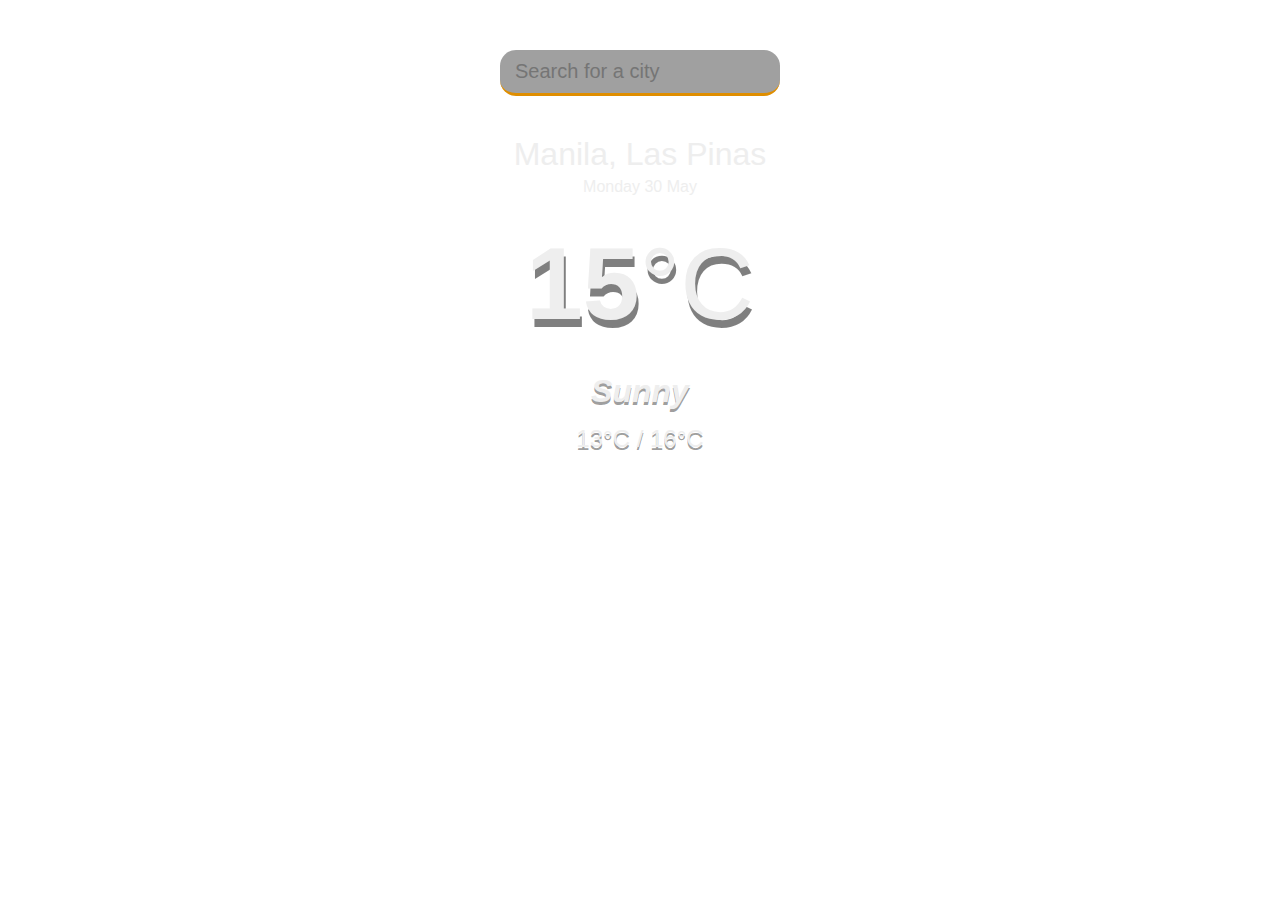
<file: index.html>
<!DOCTYPE html>
<html lang="en">

<head>
    <meta charset="UTF-8" />
    <meta http-equiv="X-UA-Compatible" content="IE=edge" />
    <meta name="viewport" content="width=device-width, initial-scale=1.0" />
    <title>Quiz App</title>
    <link rel="stylesheet" href="weather.css" />
</head>

<body>
    <header>
        <input type="text" autocomplete="off" class="search-box" placeholder="Search for a city">
     </header>
     <main>
        <section class="location">
            <div class="city">Manila, Las Pinas</div>
            <div class="date">Monday 30 May</div>
        </section>

        <div class="current">
            <div class="temp">15<span>°C</span></div>
            <div class="weather">Sunny</div>
            <div class="hi-low">13°C / 16°C</div>
        </div>
    </main>
    <script src="weather.js"></script>
</body>
</html>
</file>
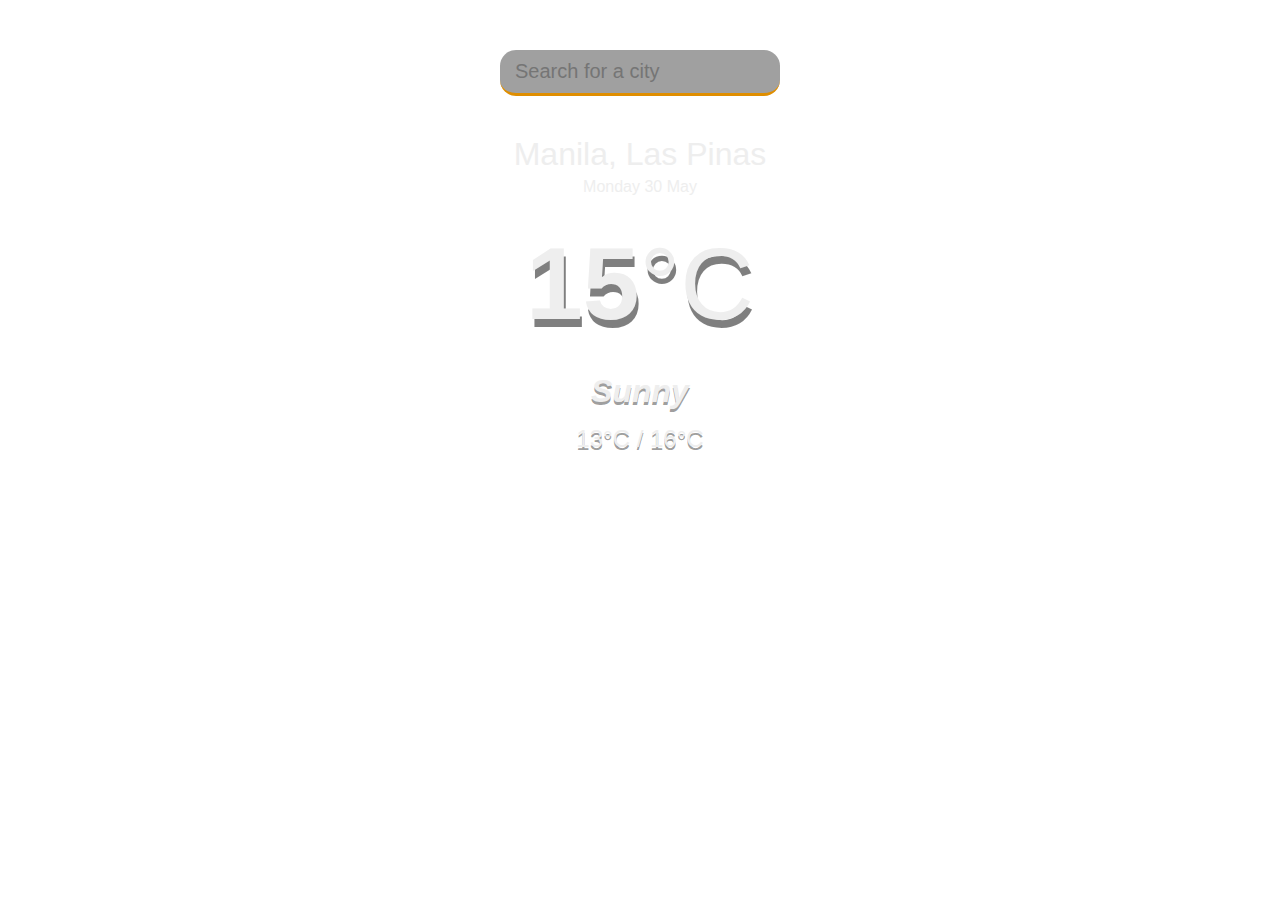
<file: weather.html>
<!DOCTYPE html>
<html lang="en">

<head>
    <meta charset="UTF-8" />
    <meta http-equiv="X-UA-Compatible" content="IE=edge" />
    <meta name="viewport" content="width=device-width, initial-scale=1.0" />
    <title>Quiz App</title>
    <link rel="stylesheet" href="weather.css" />
</head>

<body>
    <header>
        <input type="text" autocomplete="off" class="search-box" placeholder="Search for a city">
     </header>
     <main>
        <section class="location">
            <div class="city">Manila, Las Pinas</div>
            <div class="date">Monday 30 May</div>
        </section>

        <div class="current">
            <div class="temp">15<span>°C</span></div>
            <div class="weather">Sunny</div>
            <div class="hi-low">13°C / 16°C</div>
        </div>
    </main>
    <script src="weather.js"></script>
</body>
</html>
</file>
<file: weather.css>
* {
    margin: 0;
    padding: 0;
    box-sizing: border-box;
  }
  body {
    font-family: "Outfit", sans-serif;
    background-image: url("	https://images3.alphacoders.com/109/1091500.jpg");
    background-size: cover;
    background-position: top center;
  }

  .app-wrap {
    display: flex;
    flex-direction: column;
    min-height: 100vh;
    background-image: linear-gradient(
      to bottom,
      rgba(0, 0, 0, 0.3),
      rgba(0, 0, 0, 0.6)
    );
  }
  header {
    display: flex;
    justify-content: center;
    align-items: center;
    padding: 50px 15px 15px;
  }
  header input {
    width: 100%;
    max-width: 280px;
    padding: 10px 15px;
    border: none;
    outline: none;
    background-color: rgba(18, 18, 18, 0.4);
    border-radius: 16px;
    border-bottom: 3px solid #df8e00;
  
    font-size: 20px;
    font-weight: 300;
    transition: 0.2s ease-out;
    color: #eeeeee;
  }
  header input:focus {
    background-color: rgba(18, 18, 18, 0.8);
  }
  main {
    flex: 1 1 100%;
    padding: 25px 25px 50px;
    display: flex;
    flex-direction: column;
    align-items: center;
    text-align: center;
  }
  .location .city {
    color: #eeeeee;
    font-size: 32px;
    font-weight: 500;
    margin-bottom: 5px;
  }
  .location .date {
    color: #eeeeee;
    font-size: 16px;
  }
  .current .temp {
    color: #eeeeee;
    font-size: 102px;
    font-weight: 900;
    margin: 30px 0;
    text-shadow: 2px 8px rgba(0, 0, 0, 0.5);
  }
  .current .temp span {
    font-weight: 200;
  }
  .current .weather {
    color: #eeeeee;
    font-size: 32px;
    font-weight: 700;
    font-style: italic;
    margin-bottom: 15px;
    text-shadow: 0 3px rgba(0, 0, 0, 0.4);
  }
  .current .hi-low {
    color: #eeeeee;
    font-size: 24px;
    font-weight: 500;
    text-shadow: 0 3px rgba(0, 0, 0, 0.4);
  }
</file>
